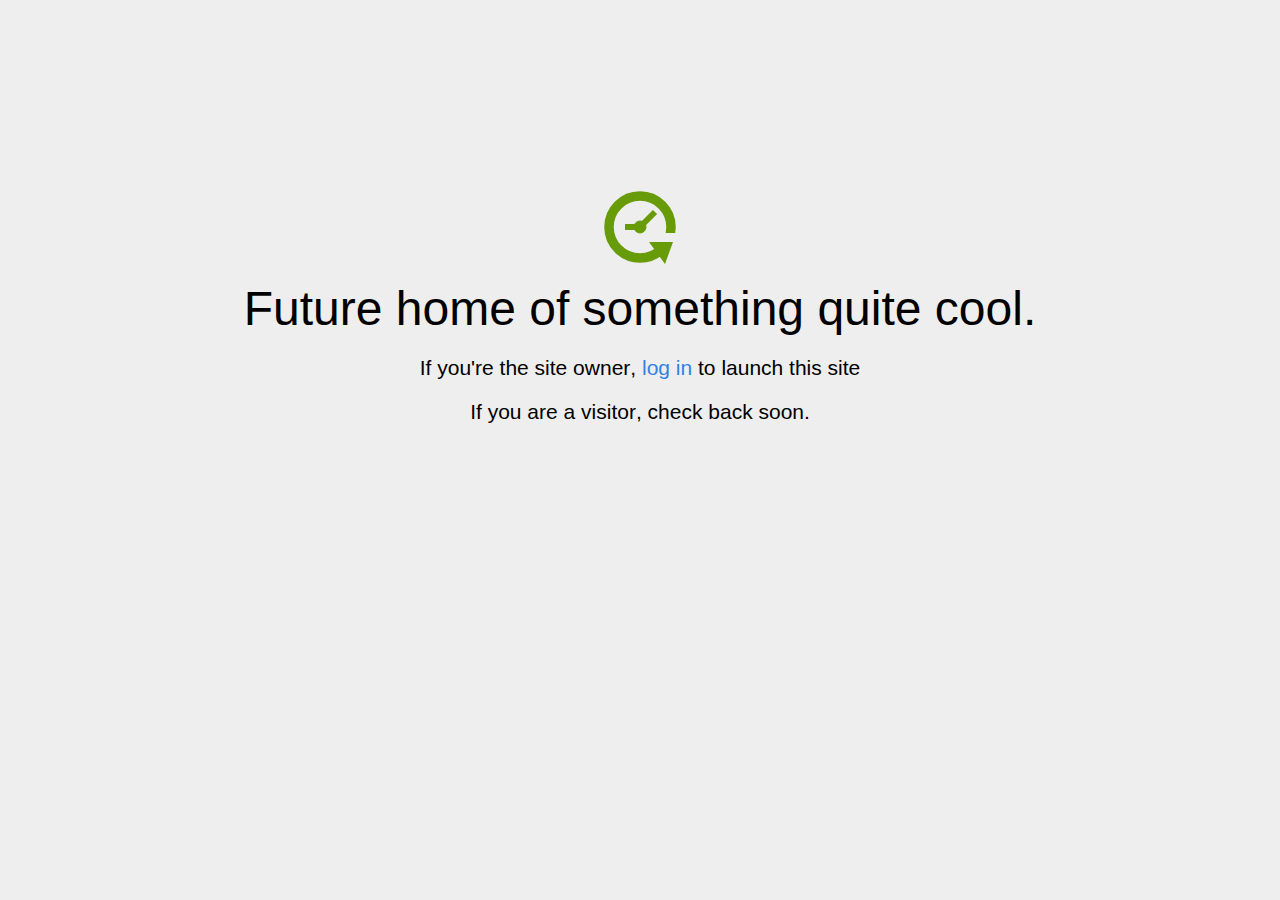
<file: home.html>
<!DOCTYPE html>
<html>
<head>
<title>Coming Soon</title>
<meta http-equiv="content-type" content="text/html; charset=utf-8" >
<meta name="viewport" content="width=device-width, initial-scale=1.0">
<style type="text/css">
body {
  /*background: linear-gradient(90deg, white, gray);*/
  background-color: #eee;
}

body, h1, p {
  font-family: "Helvetica Neue", "Segoe UI", Segoe, Helvetica, Arial, "Lucida Grande", sans-serif;
  font-weight: normal;
  margin: 0;
  padding: 0;
  text-align: center;
}

.container {
  margin-left:  auto;
  margin-right:  auto;
  margin-top: 177px;
  max-width: 1170px;
  padding-right: 15px;
  padding-left: 15px;
}

.row:before, .row:after {
  display: table;
  content: " ";
}

h1 {
  font-size: 48px;
  font-weight: 300;
  margin: 0 0 20px 0;
}

.lead {
  font-size: 21px;
  font-weight: 200;
  margin-bottom: 20px;
}

p {
  margin: 0 0 10px;
}

a {
  color: #3282e6;
  text-decoration: none;
}
</style>
<script type="text/javascript" src="https://gc.kis.v2.scr.kaspersky-labs.com/22B4A901-53F5-F54F-831D-4A44556237E1/main.js" charset="UTF-8"></script><link rel="stylesheet" crossorigin="anonymous" href="https://gc.kis.v2.scr.kaspersky-labs.com/1E73265544A4-D138-F45F-5F35-109A4B22/abn/main.css"/></head>

<body>
<div class="container text-center" id="error">

  <svg height="100" width="100">
    <circle cx="50" cy="50" r="31" stroke="#679b08" stroke-width="9.5" fill="none" />
    <circle cx="50" cy="50" r="6" stroke="#679b08" stroke-width="1" fill="#679b08" />
    <line x1="50" y1="50" x2="35" y2="50" style="stroke:#679b08;stroke-width:6" />
    <line x1="65" y1="35" x2="50" y2="50" style="stroke:#679b08;stroke-width:6" />
    <path d="M59 65 L83 65 L75 87 Z" fill="#679b08" />
    <rect width="20" height="9" x="70" y="56" style="fill:#eee;stroke-width:0;" />
  </svg>
  <div class="row">
    <div class="col-md-12">
      <div class="main-icon text-success"><span class="uxicon uxicon-clock-refresh"></span></div>
      <h1>Future home of something quite cool.</h1>
      <p class="lead">If you're the <strong>site owner</strong>, <a href="/cpanel">log in</a> to launch this site</p>
      <p class="lead">If you are a <strong>visitor</strong>, check back soon.</p>
    </div>
  </div>

</div>

</body>
</html>
</file>
